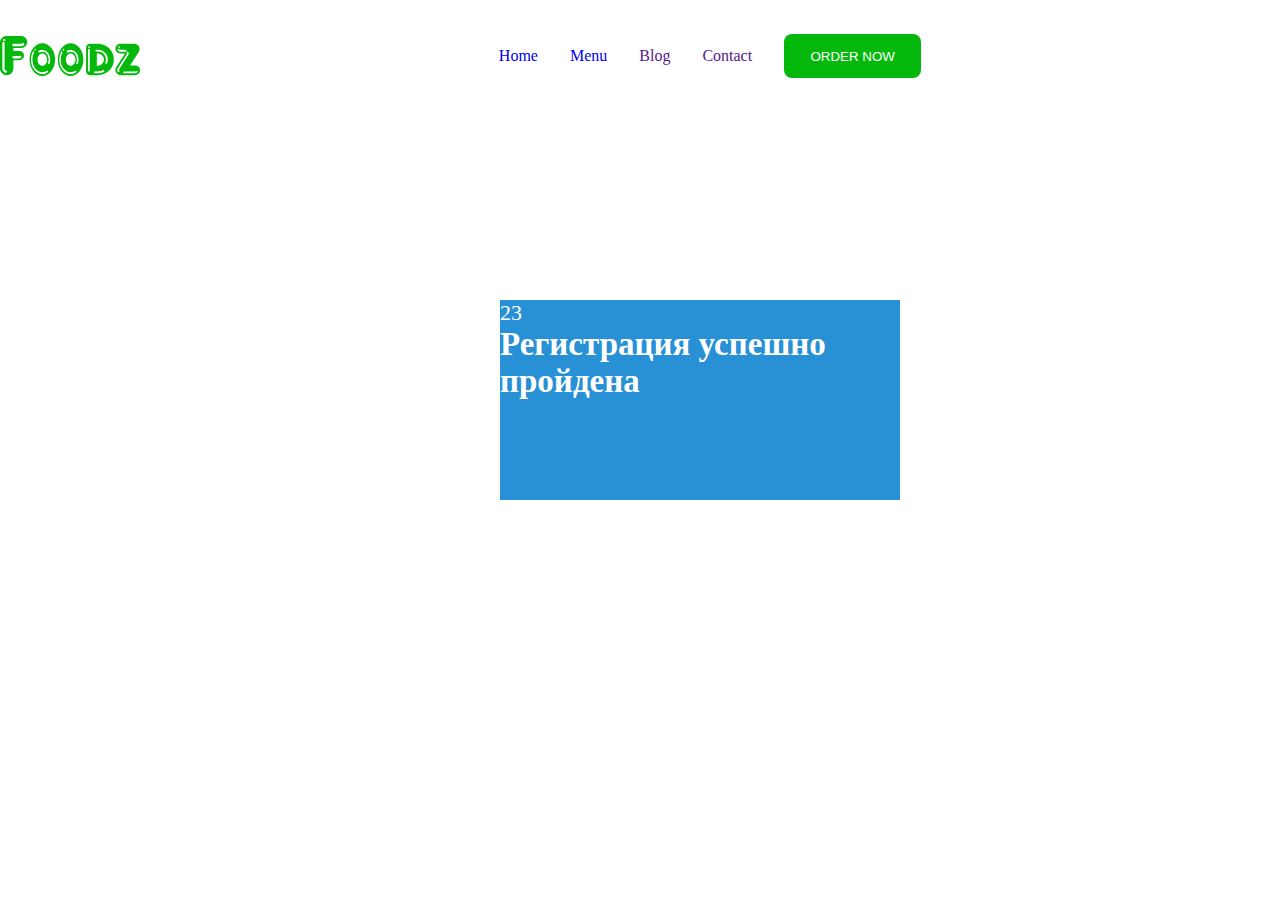
<file: pages/blog/blog.html>
<!DOCTYPE html>
<html lang="en">
<head>
    <meta charset="UTF-8">
    <meta name="viewport" content="width=device-width, initial-scale=1.0">
    <title>Document</title>
    <link rel="stylesheet" href="./blog.css">
</head>
<body>
  <header>
    <div class="container">
      <div class="header__nav">
        <img src="/images/Logo.svg" alt="" />

        <div class="header__right">
          <ul>
            <li><a href="/index.html">Home</a></li>
            <li><a href="/pages/menu/menu.html">Menu</a></li>
            <li><a href="">Blog</a></li>
            <li><a href="">Contact</a></li>
          </ul>
          <button onclick="addActive()">ORDER NOW</button>
        
        </div>
        <div onclick="clickBurger()" class="header__burger"></div>
      </div>
       <form class="form">
      <h2>Форма регистрации</h2>
      <label>
        <p>Name:</p>
        <input type="name" placeholder="Введите ваше имя">
      </label>
      <label>
        <p>Number:</p>
        <input type="number" placeholder="Введите ваш номер">
      </label>
      <label>
        <p>Email:</p>
        <input type="text" placeholder="Введите ваш email">
      </label>
      <button onclick="">Отправить</button>
      <h3 onclick="addActive()">х</h3>
    </form>
    </div>
   
      <div class="answer">
        <div class="answer2">23</div>
        <h2>Регистрация успешно пройдена</h2>
      </div>
         
  </header>
  <script src="./blog.js"></script>
</body>
</html>
</file>
<file: pages/blog/blog.css>
* {
  margin: 0;
  padding: 0;
  box-sizing: border-box;
  list-style: none;
  text-decoration: none;
}
.container {
  max-width: 1296px;
  margin: 0 auto;
}
.header__nav {
  display: flex;
  justify-content: space-between;
  align-items: center;
}
.header__right {
  display: flex;
  align-items: center;
  gap: 32px;
}
.header__right ul {
  display: flex;
  gap: 32px;
}
.header__right button {
  background: #04b90b;
  color: white;
  width: 137px;
  height: 44px;
  border-radius: 8px;
  border: none;
}
header {
  padding-top: 34px;
   position: relative;
}
.header__right li:nth-child(3) {
  color: #04b90b;
}
.header__right li {
  color: #777e90;
}

.form{
  width: 440px;
  padding: 20px 30px;
  background-color: blue;
  color: white;
  border-radius: 20px;
position: absolute;
left: 35%;
transform: rotateX(-50%);
top: 150px;
display: none;
}

.form.active{
  display: block;
}

.form input {
width: 100%;
padding: 15px;
border-radius: 10px;
height: 48px;
outline: none;
font-size: 17px;
}

.form p{
  margin-bottom: 10px;
}

.form button{
  margin-top: 20px;
  padding: 10px;
  width: 70%;
  background-color: cadetblue;
  color: white;
  font-size: 17px;
  font-weight: 600;
}

.form h2{
  margin-bottom: 20px;
}

.form h3{
  position: absolute;
  top: 10px;
  right: 20px;
  font-size: 22px;
}

.form h3:hover{
  color: brown;
}

.answer{
  position: absolute;
  top: 300px;
  left: 50%;
  transform: translateX(-35%);
  font-size: 22px;
  width: 400px;
  height: 200px;
  background: #2890d5;
  color: white;

}
</file>
